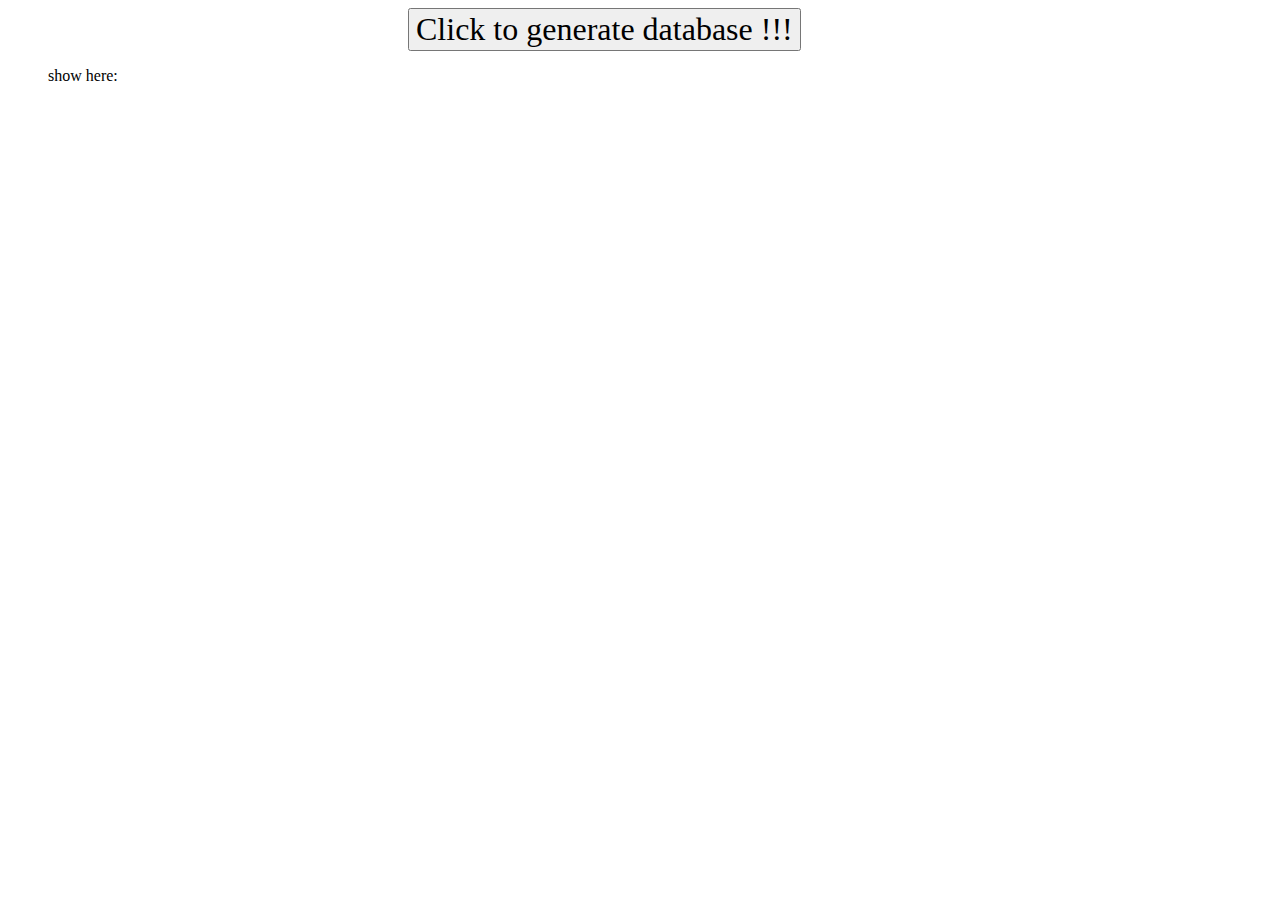
<file: Mongodb_nodejs/index.html>
<!doctype html>
<html lang="en">
<head>
	<meta charset="UTF-8">
	<script src="http://code.jquery.com/jquery-1.10.2.min.js" ></script>
	<title>button for mongo</title>
	<style>
		button{
			font-family: Verdana;
			font-size: 2em;
			margin-left: 400px;
		}
	</style>	
</head>
<body>
	<button type="button">Click to generate database !!!</button>
	<ul>show here:<br></ul>
	<script>
		$(document).ready(function(){
			$("button").click(function(){
				$.ajax({
					url: '/mongo',
					type:'GET',
					dataType:"json",
					success:function(data){
						 // console.log(data)
						if(data.error==null){
							var html = ""
							for (var i = 0; i < data.results.length; i++) {
								var row = data.results[i]
								html += '<p>x: ' + row.x + ', ' + 'y: ' + row.y +'</p>'
							}
							$('ul').html(html)
						}
						else{
							console.error("Error in mongodb");
						}
					},
					error: function(data) {
						console.error("Ajax error!");
				}

				});
			});
		});
	</script>
</body>
</html>
</file>
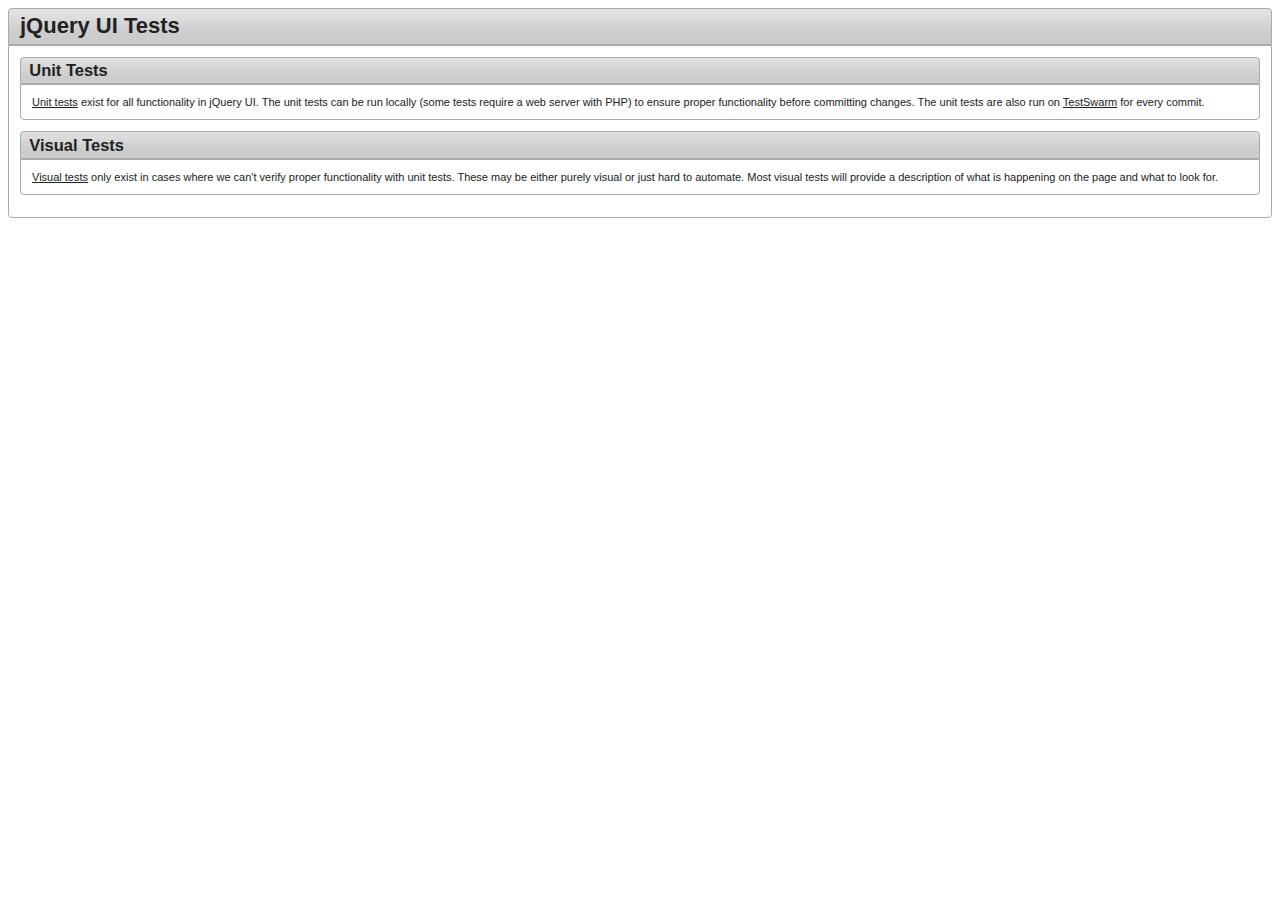
<file: puzzle1/jquery-ui-1.10.4/tests/index.html>
<!doctype html>
<html lang="en">
<head>
	<meta charset="utf-8">
	<title>jQuery UI Tests</title>
	<link rel="stylesheet" href="../themes/base/jquery.ui.core.css">
	<link rel="stylesheet" href="../themes/base/jquery.ui.theme.css">
	<link rel="stylesheet" href="index.css">
	<script src="jquery-1.10.2.js"></script>
	<script src="index.js"></script>
</head>
<body>

<div id="main">
	<h1>jQuery UI Tests</h1>
	<div>
		<h2>Unit Tests</h2>
		<p><a href="unit/index.html">Unit tests</a> exist for all functionality in jQuery UI.
		The unit tests can be run locally (some tests require a web server with PHP)
		to ensure proper functionality before committing changes.
		The unit tests are also run on <a href="http://swarm.jquery.org/project/jqueryui">TestSwarm</a>
		for every commit.</p>

		<h2>Visual Tests</h2>
		<p><a href="visual/index.html">Visual tests</a> only exist in cases where we can't verify proper functionality
		with unit tests. These may be either purely visual or just hard to automate.
		Most visual tests will provide a description of what is happening on the page
		and what to look for.</p>
	</div>
</div>

</body>
</html>
</file>
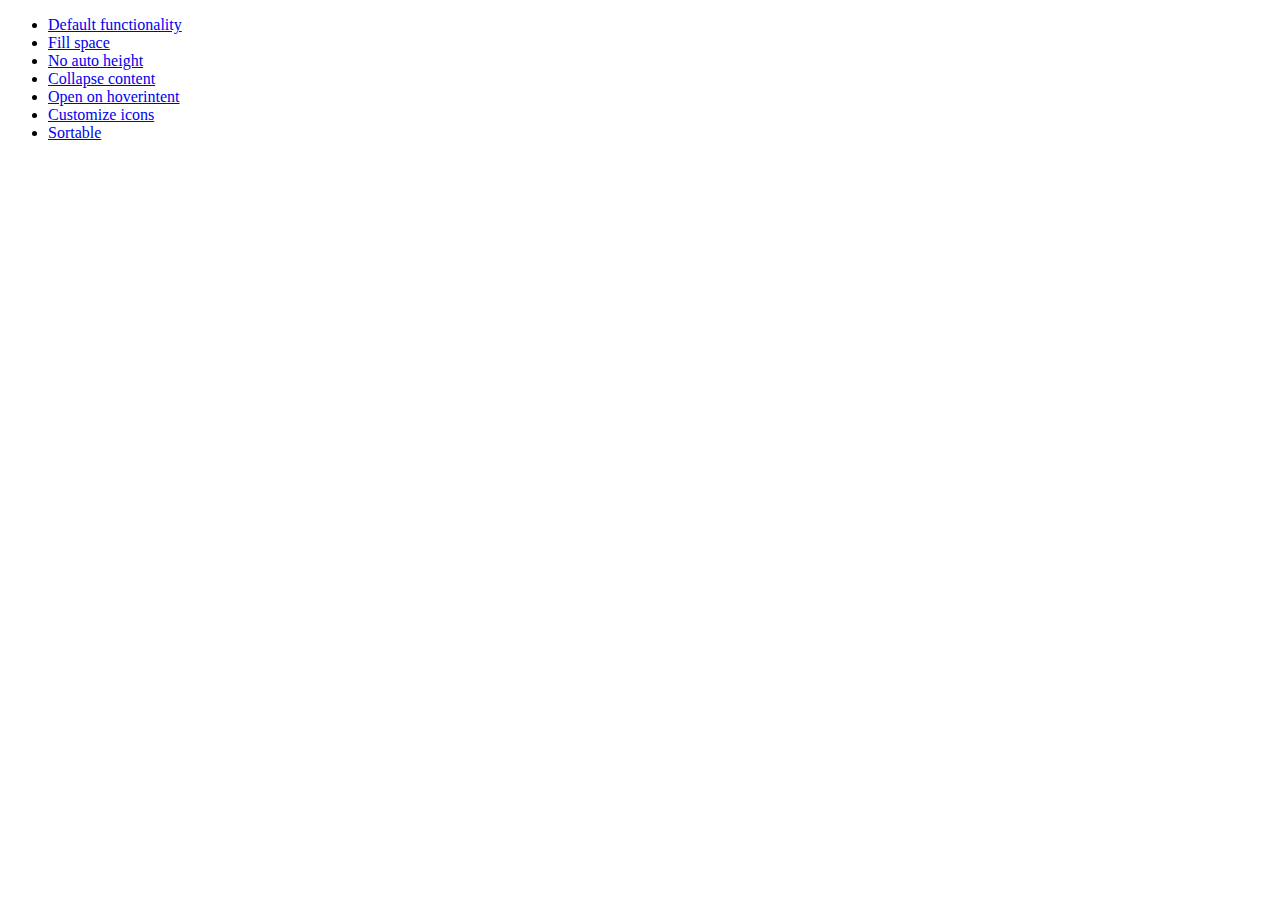
<file: puzzle1/jquery-ui-1.10.4/demos/accordion/index.html>
<!doctype html>
<html lang="en">
<head>
	<meta charset="utf-8">
	<title>jQuery UI Accordion Demos</title>
</head>
<body>

<ul>
	<li><a href="default.html">Default functionality</a></li>
	<li><a href="fillspace.html">Fill space</a></li>
	<li><a href="no-auto-height.html">No auto height</a></li>
	<li><a href="collapsible.html">Collapse content</a></li>
	<li><a href="hoverintent.html">Open on hoverintent</a></li>
	<li><a href="custom-icons.html">Customize icons</a></li>
	<li><a href="sortable.html">Sortable</a></li>
</ul>

</body>
</html>
</file>
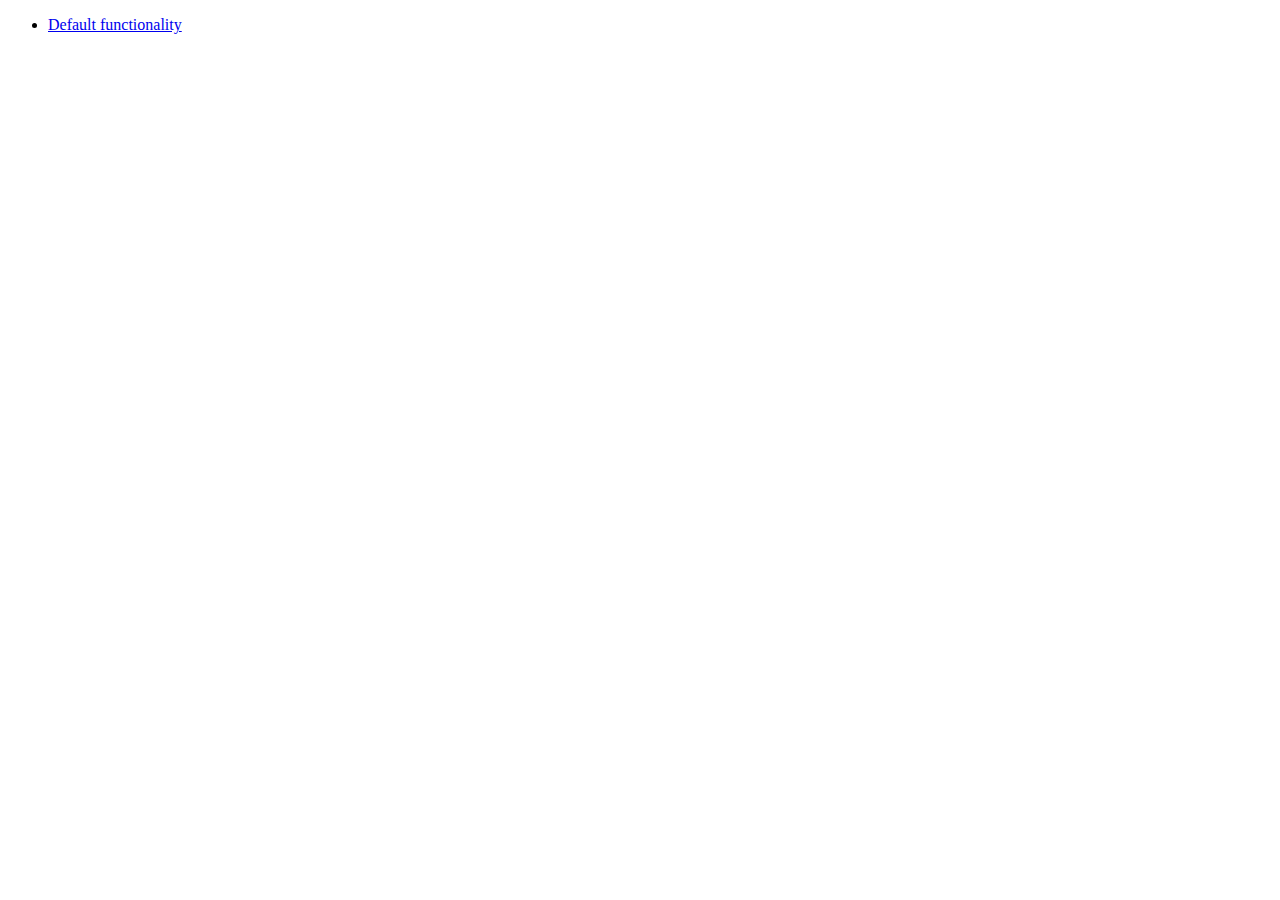
<file: puzzle1/jquery-ui-1.10.4/demos/addClass/index.html>
<!doctype html>
<html lang="en">
<head>
	<meta charset="utf-8">
	<title>jQuery UI Effects Demos</title>
</head>
<body>

<ul>
	<li><a href="default.html">Default functionality</a></li>
</ul>

</body>
</html>
</file>
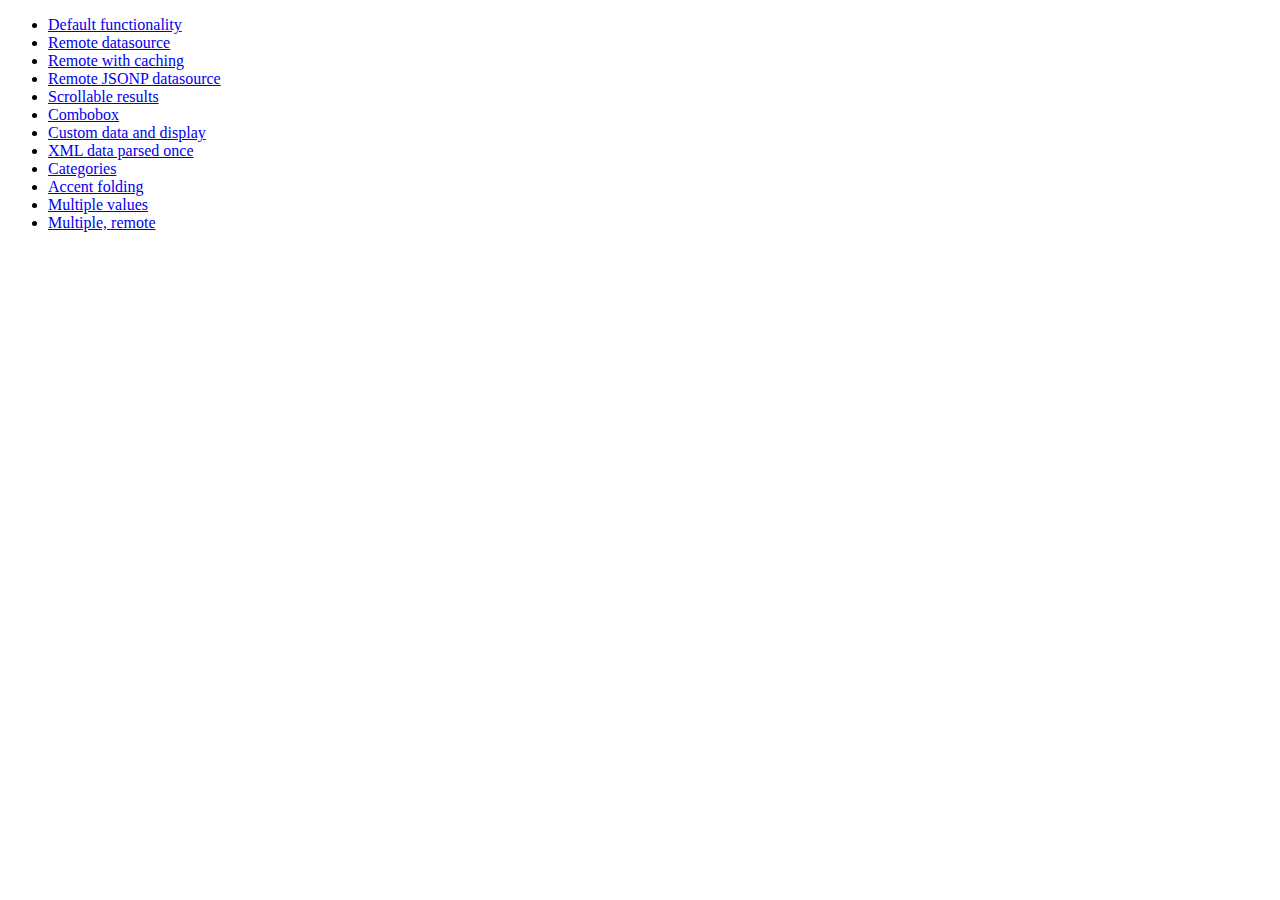
<file: puzzle1/jquery-ui-1.10.4/demos/autocomplete/index.html>
<!doctype html>
<html lang="en">
<head>
	<meta charset="utf-8">
	<title>jQuery UI Autocomplete Demos</title>
</head>
<body>

<ul>
	<li><a href="default.html">Default functionality</a></li>
	<li><a href="remote.html">Remote datasource</a></li>
	<li><a href="remote-with-cache.html">Remote with caching</a></li>
	<li><a href="remote-jsonp.html">Remote JSONP datasource</a></li>
	<li><a href="maxheight.html">Scrollable results</a></li>
	<li><a href="combobox.html">Combobox</a></li>
	<li><a href="custom-data.html">Custom data and display</a></li>
	<li><a href="xml.html">XML data parsed once</a></li>
	<li><a href="categories.html">Categories</a></li>
	<li><a href="folding.html">Accent folding</a></li>
	<li><a href="multiple.html">Multiple values</a></li>
	<li><a href="multiple-remote.html">Multiple, remote</a></li>
</ul>

</body>
</html>
</file>
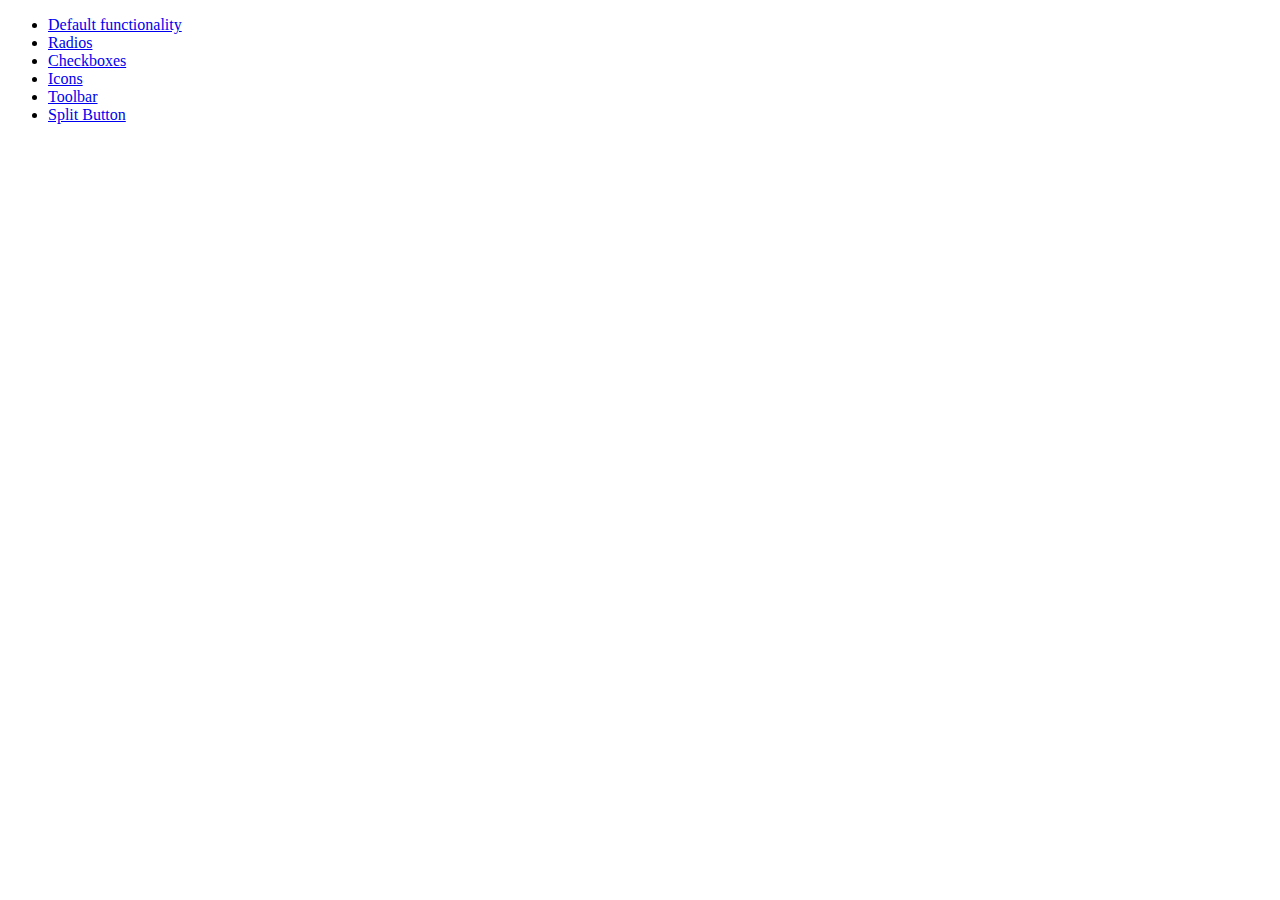
<file: puzzle1/jquery-ui-1.10.4/demos/button/index.html>
<!doctype html>
<html lang="en">
<head>
	<meta charset="utf-8">
	<title>jQuery UI Button Demos</title>
</head>
<body>

<ul>
	<li><a href="default.html">Default functionality</a></li>
	<li><a href="radio.html">Radios</a></li>
	<li><a href="checkbox.html">Checkboxes</a></li>
	<li><a href="icons.html">Icons</a></li>
	<li><a href="toolbar.html">Toolbar</a></li>
	<li><a href="splitbutton.html">Split Button</a></li>
</ul>

</body>
</html>
</file>
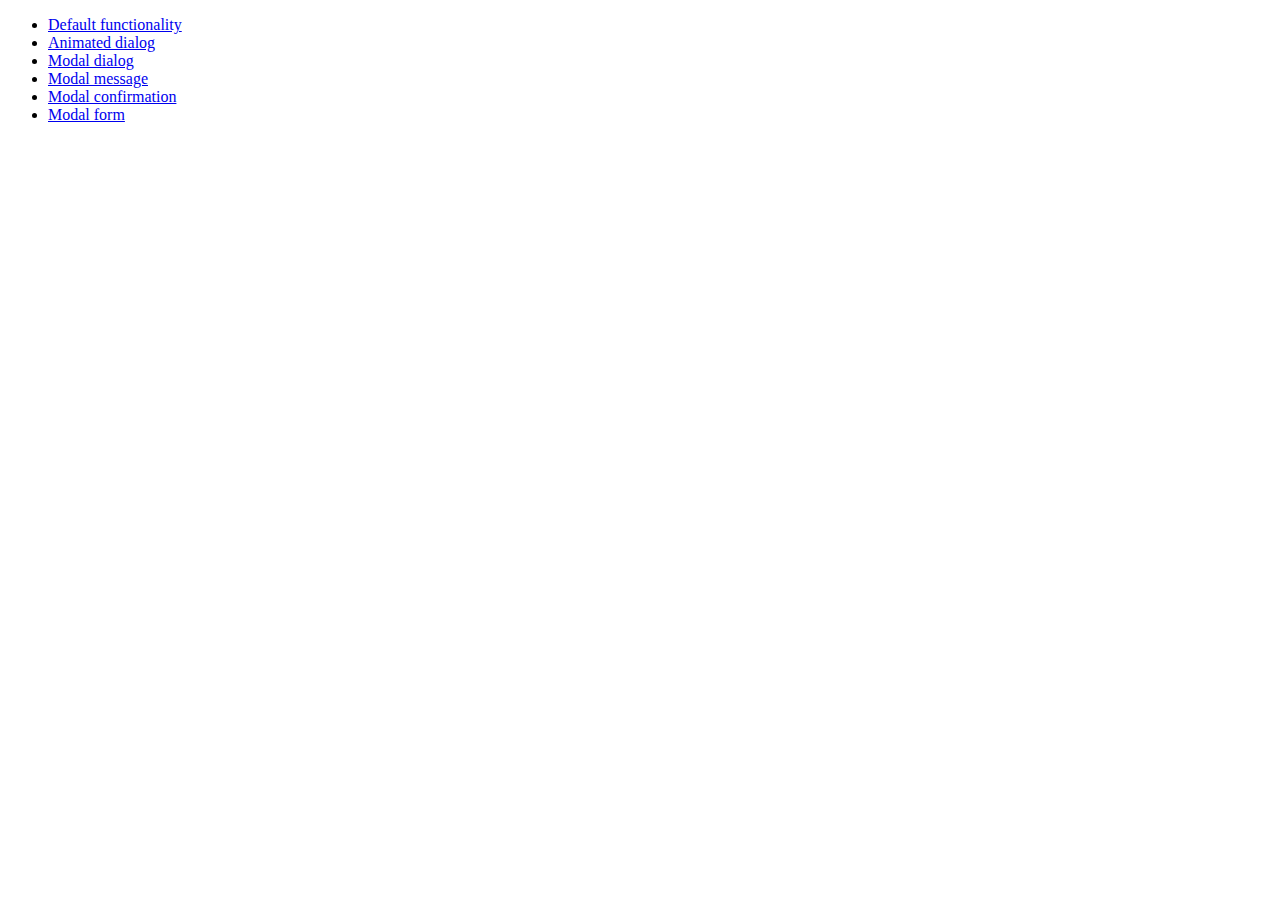
<file: puzzle1/jquery-ui-1.10.4/demos/dialog/index.html>
<!doctype html>
<html lang="en">
<head>
	<meta charset="utf-8">
	<title>jQuery UI Dialog Demos</title>
</head>
<body>

<ul>
	<li><a href="default.html">Default functionality</a></li>
	<li><a href="animated.html">Animated dialog</a></li>
	<li><a href="modal.html">Modal dialog</a></li>
	<li><a href="modal-message.html">Modal message</a></li>
	<li><a href="modal-confirmation.html">Modal confirmation</a></li>
	<li><a href="modal-form.html">Modal form</a></li>
</ul>

</body>
</html>
</file>
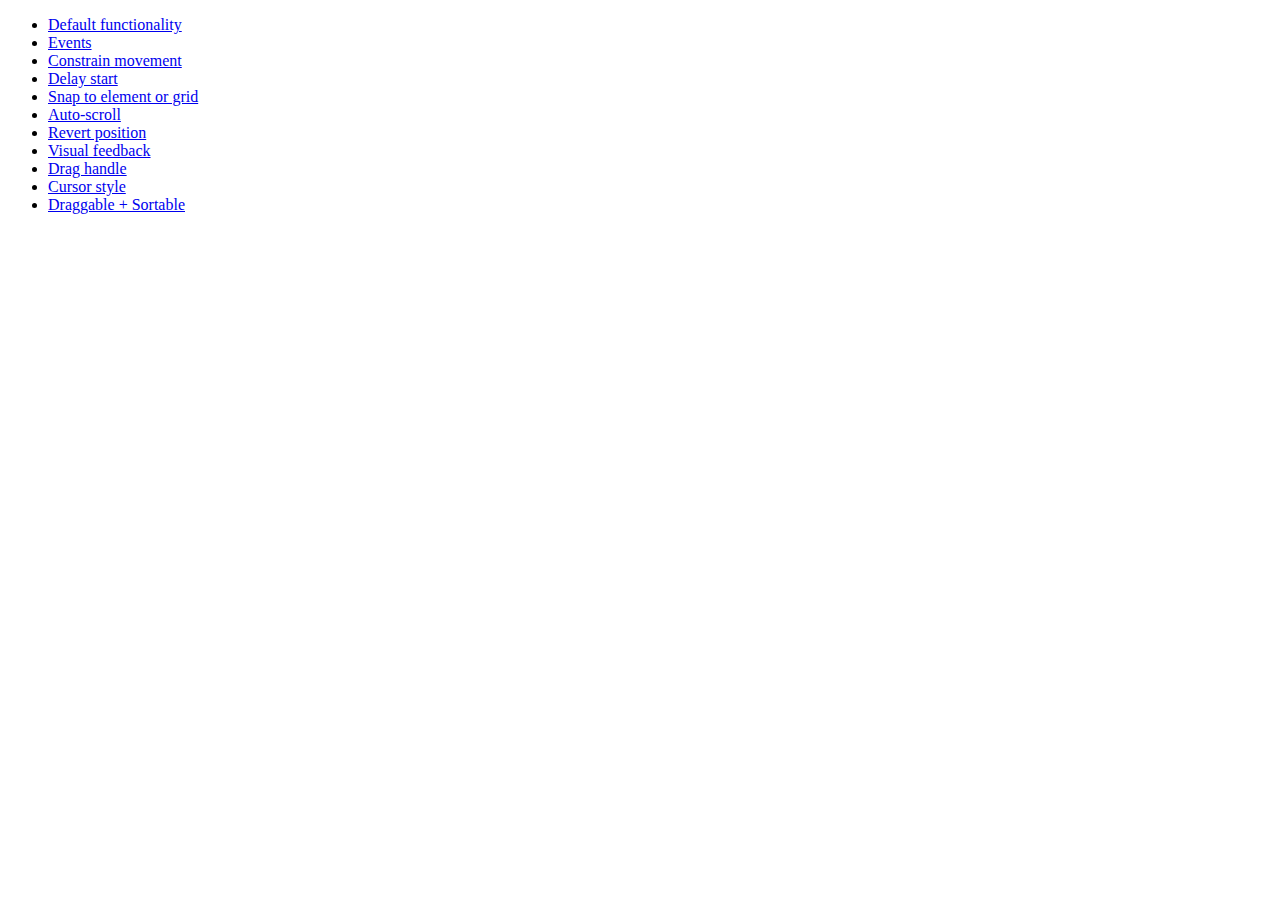
<file: puzzle1/jquery-ui-1.10.4/demos/draggable/index.html>
<!doctype html>
<html lang="en">
<head>
	<meta charset="utf-8">
	<title>jQuery UI Draggable Demos</title>
</head>
<body>

<ul>
	<li><a href="default.html">Default functionality</a></li>
	<li><a href="events.html">Events</a></li>
	<li><a href="constrain-movement.html">Constrain movement</a></li>
	<li><a href="delay-start.html">Delay start</a></li>
	<li><a href="snap-to.html">Snap to element or grid</a></li>
	<li><a href="scroll.html">Auto-scroll</a></li>
	<li><a href="revert.html">Revert position</a></li>
	<li><a href="visual-feedback.html">Visual feedback</a></li>
	<li><a href="handle.html">Drag handle</a></li>
	<li><a href="cursor-style.html">Cursor style</a></li>
	<li><a href="sortable.html">Draggable + Sortable</a></li>
</ul>

</body>
</html>
</file>
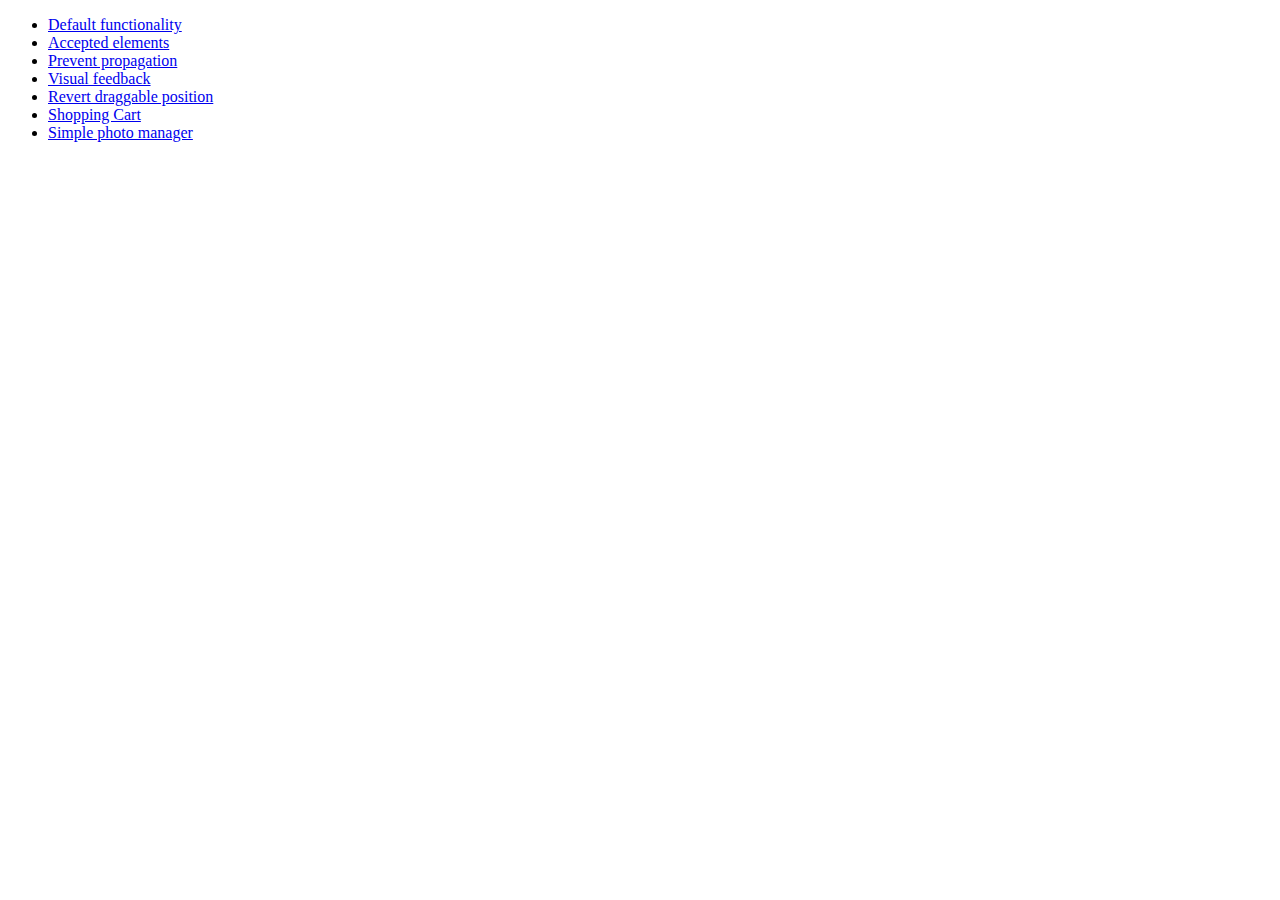
<file: puzzle1/jquery-ui-1.10.4/demos/droppable/index.html>
<!doctype html>
<html lang="en">
<head>
	<meta charset="utf-8">
	<title>jQuery UI Droppable Demos</title>
</head>
<body>

<ul>
	<li><a href="default.html">Default functionality</a></li>
	<li><a href="accepted-elements.html">Accepted elements</a></li>
	<li><a href="propagation.html">Prevent propagation</a></li>
	<li><a href="visual-feedback.html">Visual feedback</a></li>
	<li><a href="revert.html">Revert draggable position</a></li>
	<li><a href="shopping-cart.html">Shopping Cart</a></li>
	<li><a href="photo-manager.html">Simple photo manager</a></li>
</ul>

</body>
</html>
</file>
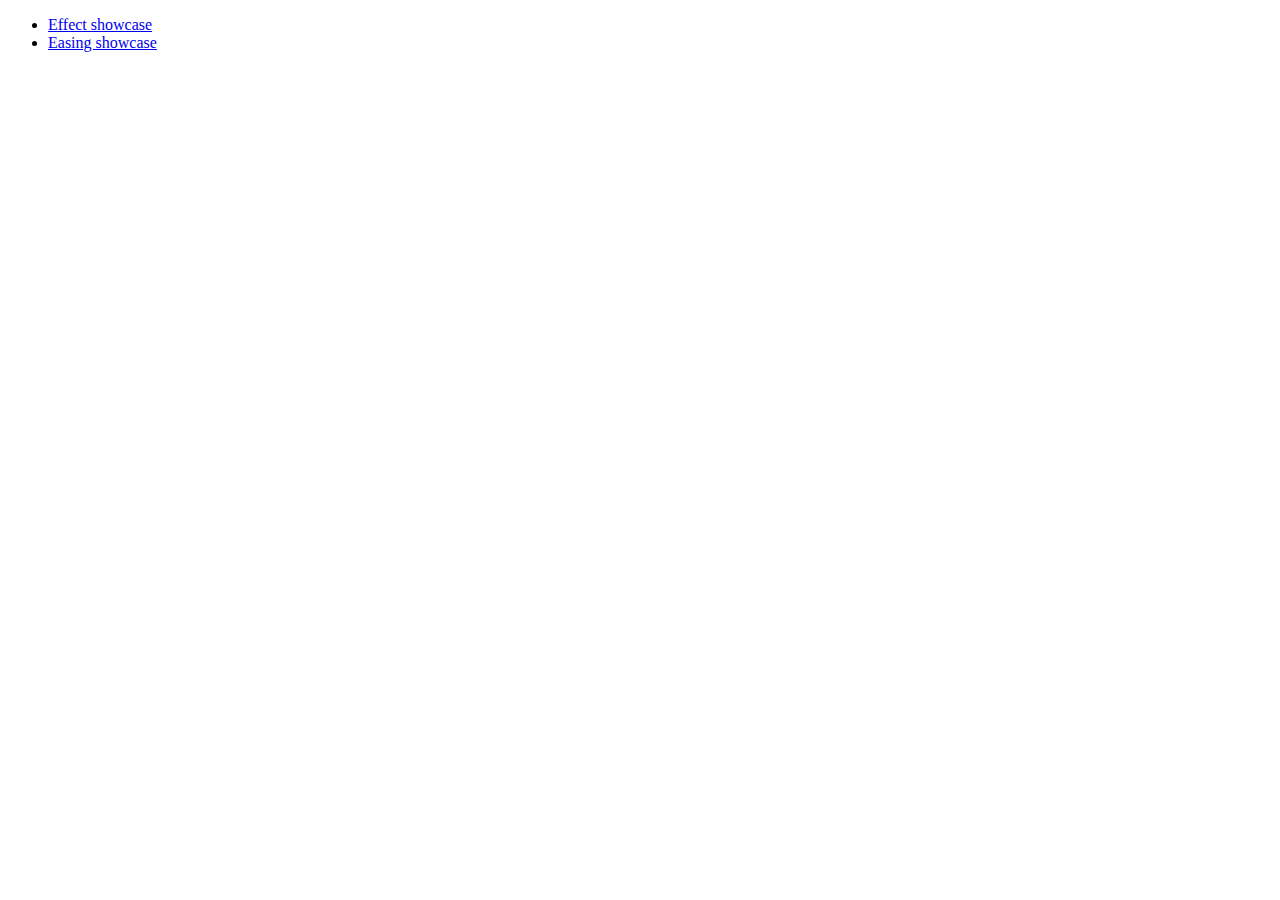
<file: puzzle1/jquery-ui-1.10.4/demos/effect/index.html>
<!doctype html>
<html lang="en">
<head>
	<meta charset="utf-8">
	<title>jQuery UI Effects Demos</title>
</head>
<body>

<ul>
	<li><a href="default.html">Effect showcase</a></li>
	<li><a href="easing.html">Easing showcase</a></li>
</ul>

</body>
</html>
</file>
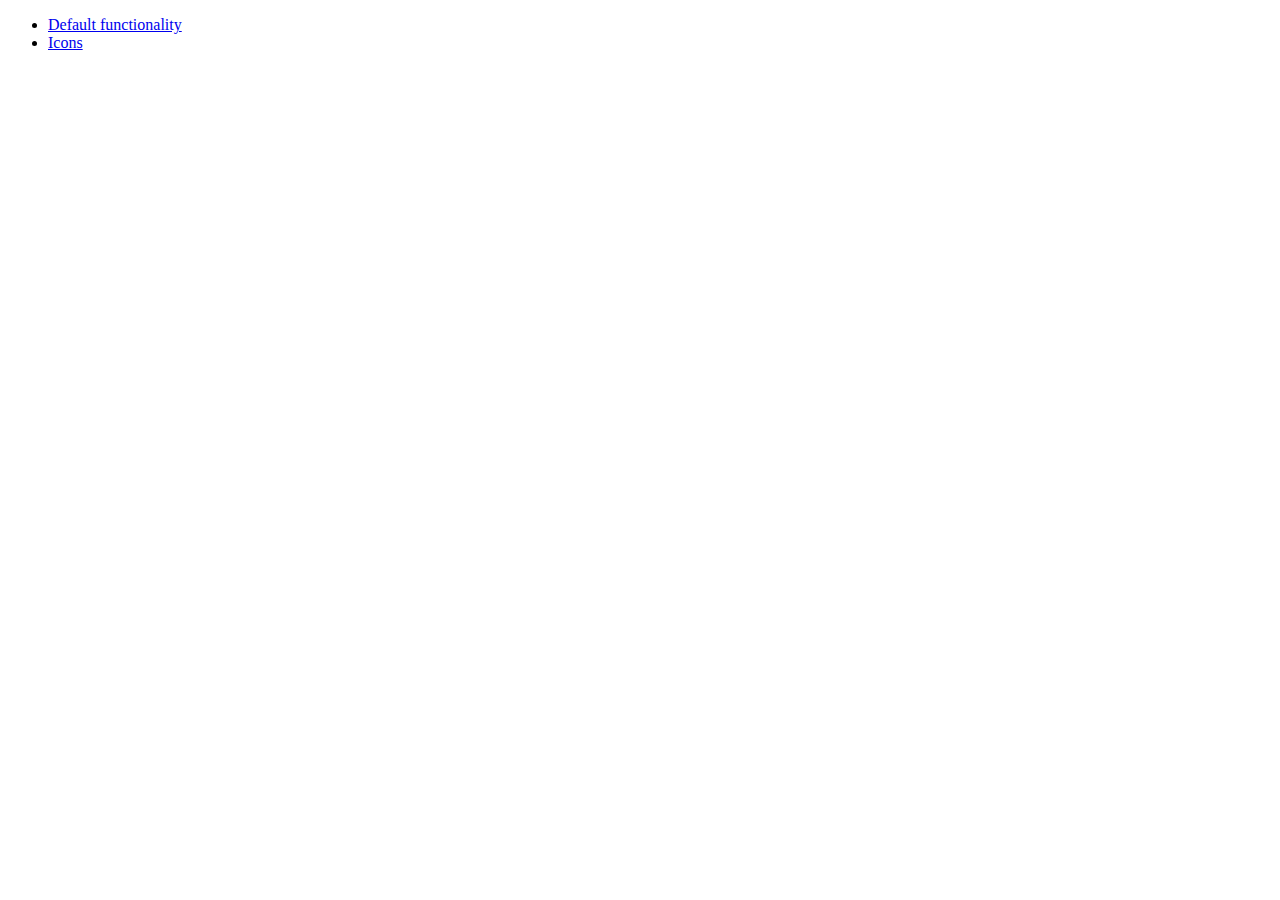
<file: puzzle1/jquery-ui-1.10.4/demos/menu/index.html>
<!doctype html>
<html lang="en">
<head>
	<meta charset="utf-8">
	<title>jQuery UI Menu Demos</title>
</head>
<body>

<ul>
	<li><a href="default.html">Default functionality</a></li>
	<li><a href="icons.html">Icons</a></li>
</ul>

</body>
</html>
</file>
<file: puzzle1/jquery-ui-1.10.4/tests/index.css>
body {
	font-size: 62.5%;
}
.ui-widget-header {
	padding: 0.2em 0.5em;
	margin: 0;
}
.ui-widget-content {
	padding: 1em;
	margin-bottom: 1em;
}
p {
	margin: 0;
}
ul {
	margin: 0;
	list-style: none;
}
li {
	line-height: 2em;
}
</file>
